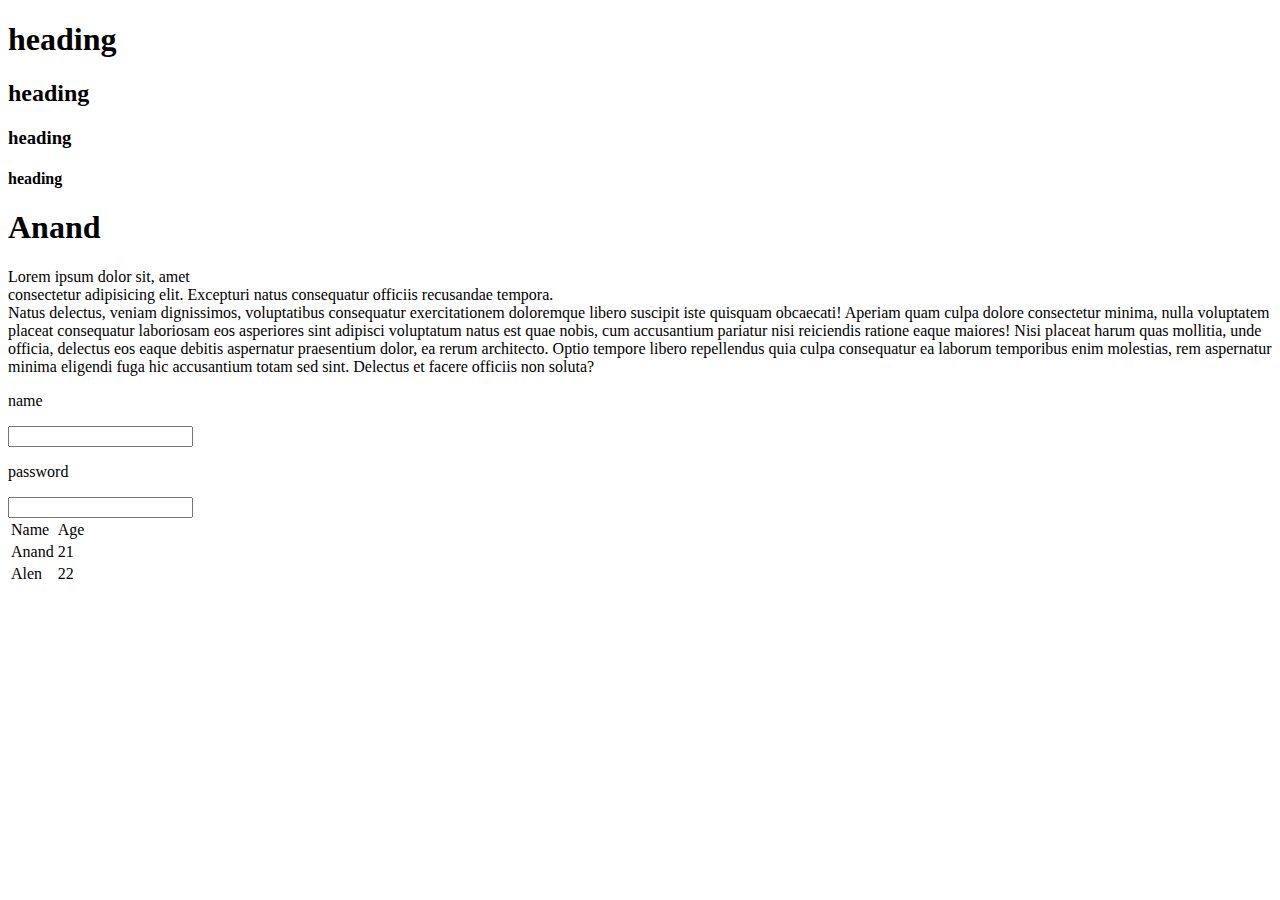
<file: index.html>
<!DOCTYPE html>
<html lang='en'>
    <head>
        <meta charset='UTF-8'>
        <title>Hello</title>
        <h1>heading</h1>
        <h2>heading</h2>
        <h3>heading</h3>
        <h4>heading</h4>
    </head>

    <body>
        <h1>Anand</h1>
        <p>Lorem ipsum dolor sit, amet<br> consectetur adipisicing elit. Excepturi natus consequatur officiis recusandae tempora. <br>Natus delectus, veniam dignissimos, voluptatibus consequatur exercitationem doloremque libero suscipit iste quisquam obcaecati! Aperiam quam culpa dolore consectetur minima, nulla voluptatem placeat consequatur laboriosam eos asperiores sint adipisci voluptatum natus est quae nobis, cum accusantium pariatur nisi reiciendis ratione eaque maiores! Nisi placeat harum quas mollitia, unde officia, delectus eos eaque debitis aspernatur praesentium dolor, ea rerum architecto. Optio tempore libero repellendus quia culpa consequatur ea laborum temporibus enim molestias, rem aspernatur minima eligendi fuga hic accusantium totam sed sint. Delectus et facere officiis non soluta?</p>
        <p>name</p> <input type='text'><br>
        <p>password</p> <input type='password'>

        <table>
            <tr>
                <td>Name</td>
                <td>Age</td>
            </tr>
            <tr>
                <td>Anand</td>
                <td>21</td>
            </tr>

            <tr>
                <td>Alen</td>
                <td>22</td>    
            </tr>
        </table>
    </body>

</html>
</file>
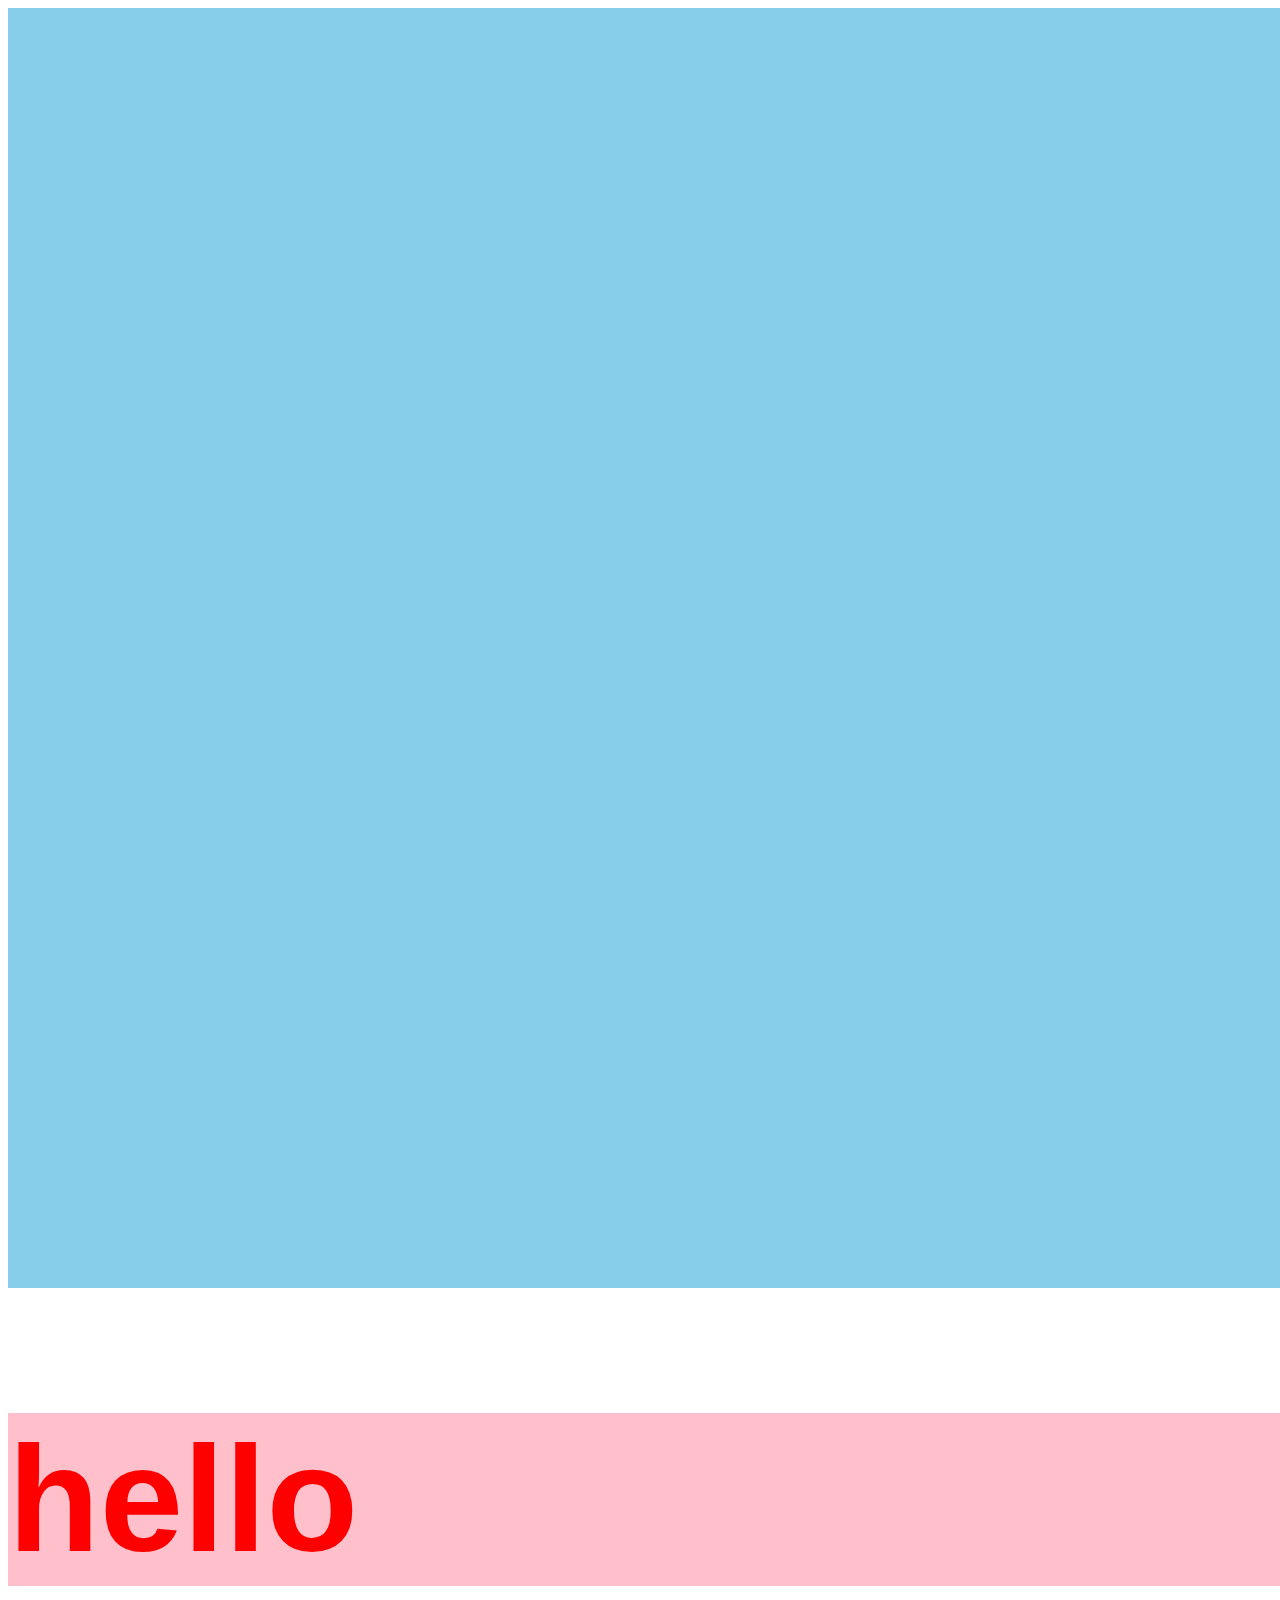
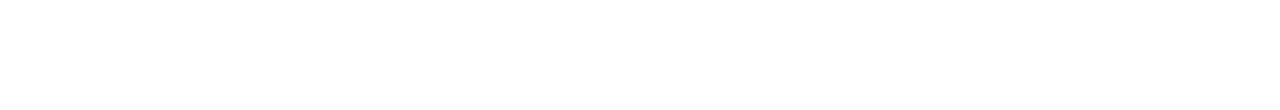
<file: css/index.html>
<!DOCTYPE html>
<head>
    <link rel="stylesheet" href="CSS/style.css";>
</head>
<body>
    <!--<div>
        <h1 class = head1>heading 1</h1> 
    </div>
    <h1 id = head2>heading 2</h1>  -->
    <div class=bg>
    </div>
    <div class=center>
        <h2>
            hello
        </h2>
    </div>
</body>
</file>
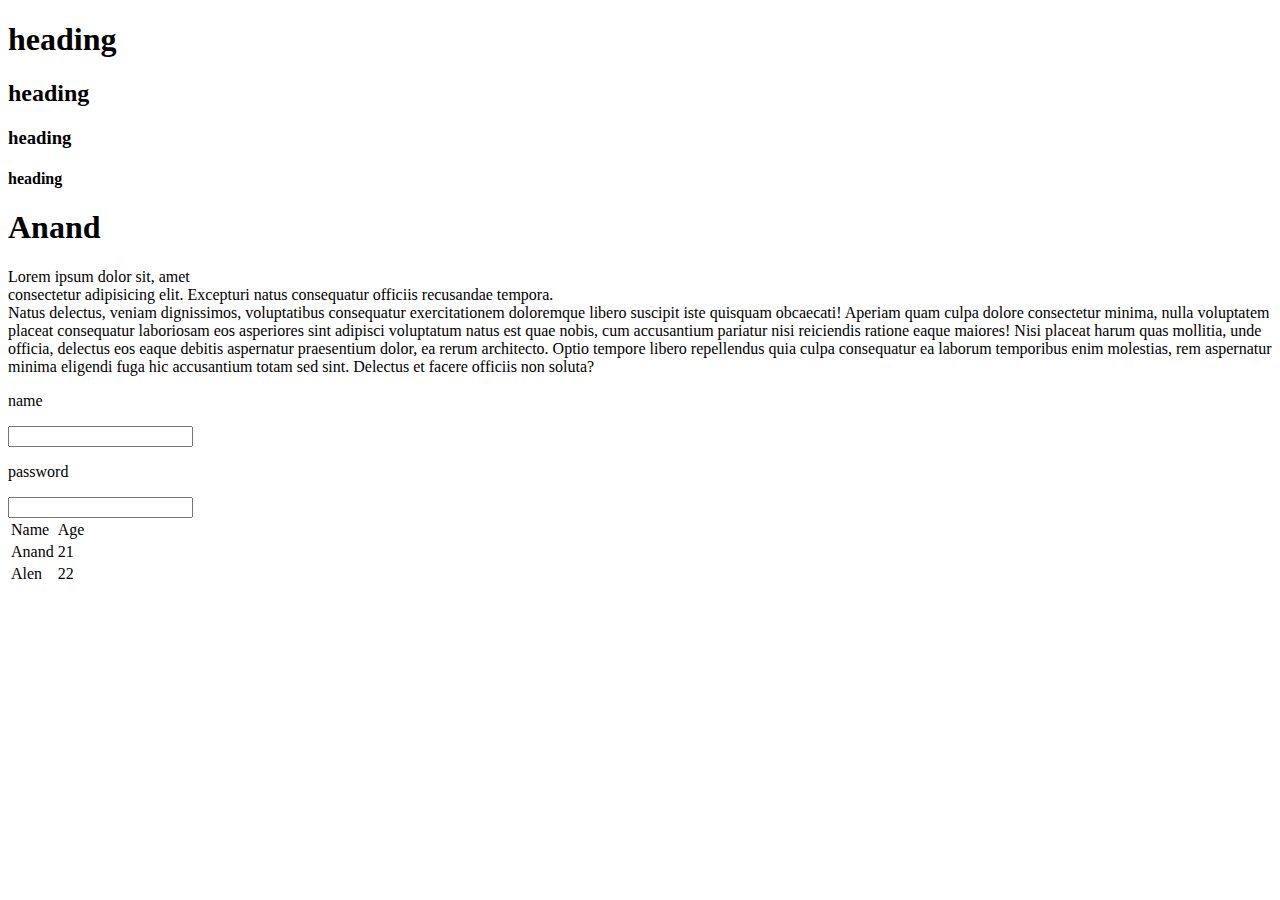
<file: HTML5/index.html>
<!DOCTYPE html>
<html lang='en'>
    <head>
        <meta charset='UTF-8'>
        <title>Hello</title>
        <h1>heading</h1>
        <h2>heading</h2>
        <h3>heading</h3>
        <h4>heading</h4>
    </head>

    <body>
        <h1>Anand</h1>
        <p>Lorem ipsum dolor sit, amet<br> consectetur adipisicing elit. Excepturi natus consequatur officiis recusandae tempora. <br>Natus delectus, veniam dignissimos, voluptatibus consequatur exercitationem doloremque libero suscipit iste quisquam obcaecati! Aperiam quam culpa dolore consectetur minima, nulla voluptatem placeat consequatur laboriosam eos asperiores sint adipisci voluptatum natus est quae nobis, cum accusantium pariatur nisi reiciendis ratione eaque maiores! Nisi placeat harum quas mollitia, unde officia, delectus eos eaque debitis aspernatur praesentium dolor, ea rerum architecto. Optio tempore libero repellendus quia culpa consequatur ea laborum temporibus enim molestias, rem aspernatur minima eligendi fuga hic accusantium totam sed sint. Delectus et facere officiis non soluta?</p>
        <p>name</p> <input type='text'><br>
        <p>password</p> <input type='password'>

        <table>
            <tr>
                <td>Name</td>
                <td>Age</td>
            </tr>
            <tr>
                <td>Anand</td>
                <td>21</td>
            </tr>

            <tr>
                <td>Alen</td>
                <td>22</td>    
            </tr>
        </table>
    </body>

</html>
</file>
<file: css/CSS/style.css>
/*.head1{
    color:green;
    top: 100px;
    bottom: 100px;
    left: 100px;
    right: 100px;
    position: relative;
}
.div{
    color:green;
    top: 100px;
    bottom: 100px;
    left: 100px;
    right: 100px;
    position: relative;
}
#head2{
    color:blue;
}*/
.bg{
    background-color: skyblue;
    height:100vw;
    width: 100vw;
}
.center{
    background-color: pink;
    color: red;
    font-family: 'Franklin Gothic Medium', 'Arial Narrow', Arial, sans-serif;
    font-size: 100px;
    width: 100vw;
}
</file>
